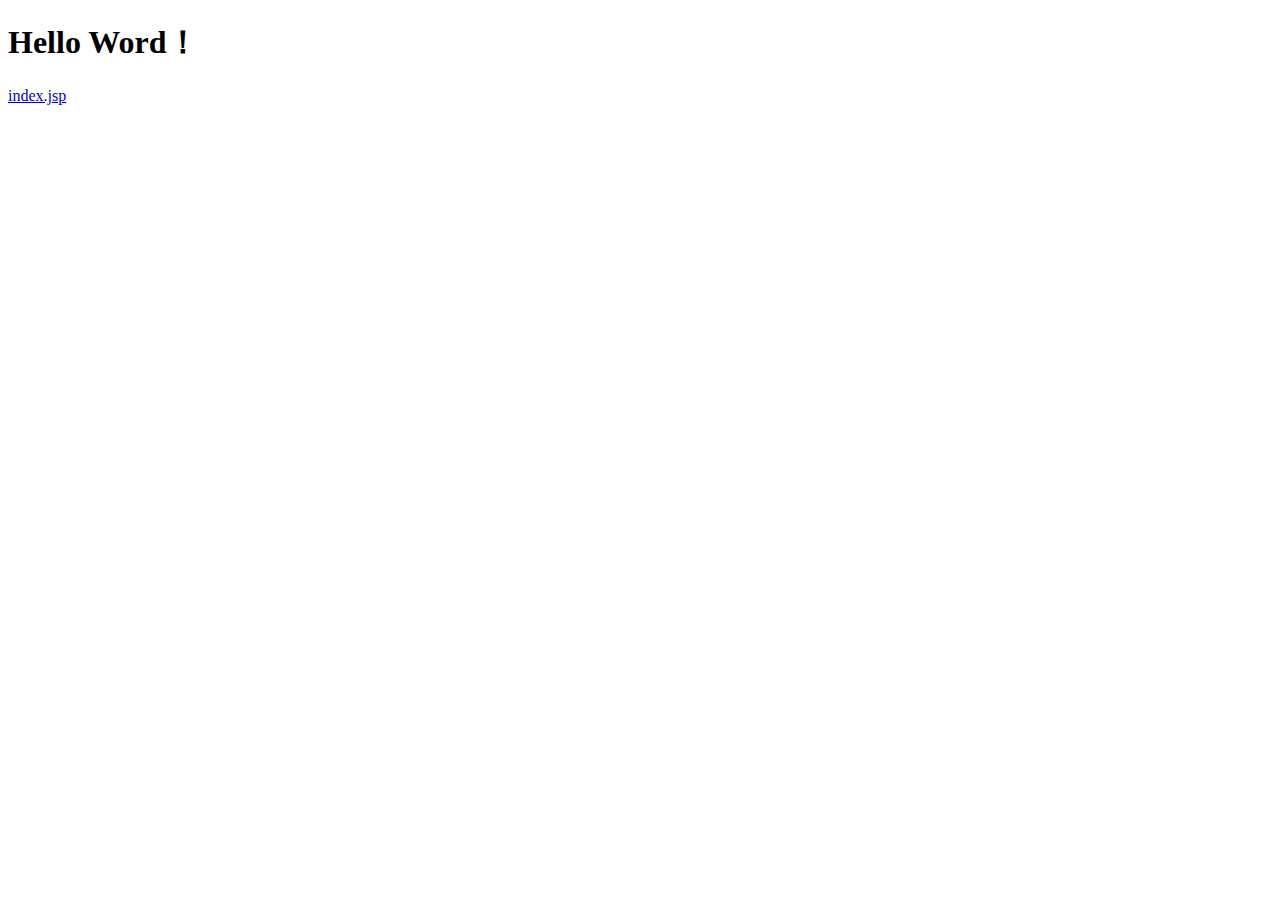
<file: HelloWorld/src/main/webapp/INDEX.html>
<!DOCTYPE html PUBLIC "-//W3C//DTD HTML 4.01 Transitional//EN" "http://www.w3.org/TR/html4/loose.dtd">
<html>
<head>
<meta http-equiv="Content-Type" content="text/html; charset=UTF-8">
<title>Insert title here</title>
</head>
<body>
	
	<h1> Hello Word！</h1>
	<a href="index.jsp">index.jsp</a>

</body>
</html>
</file>
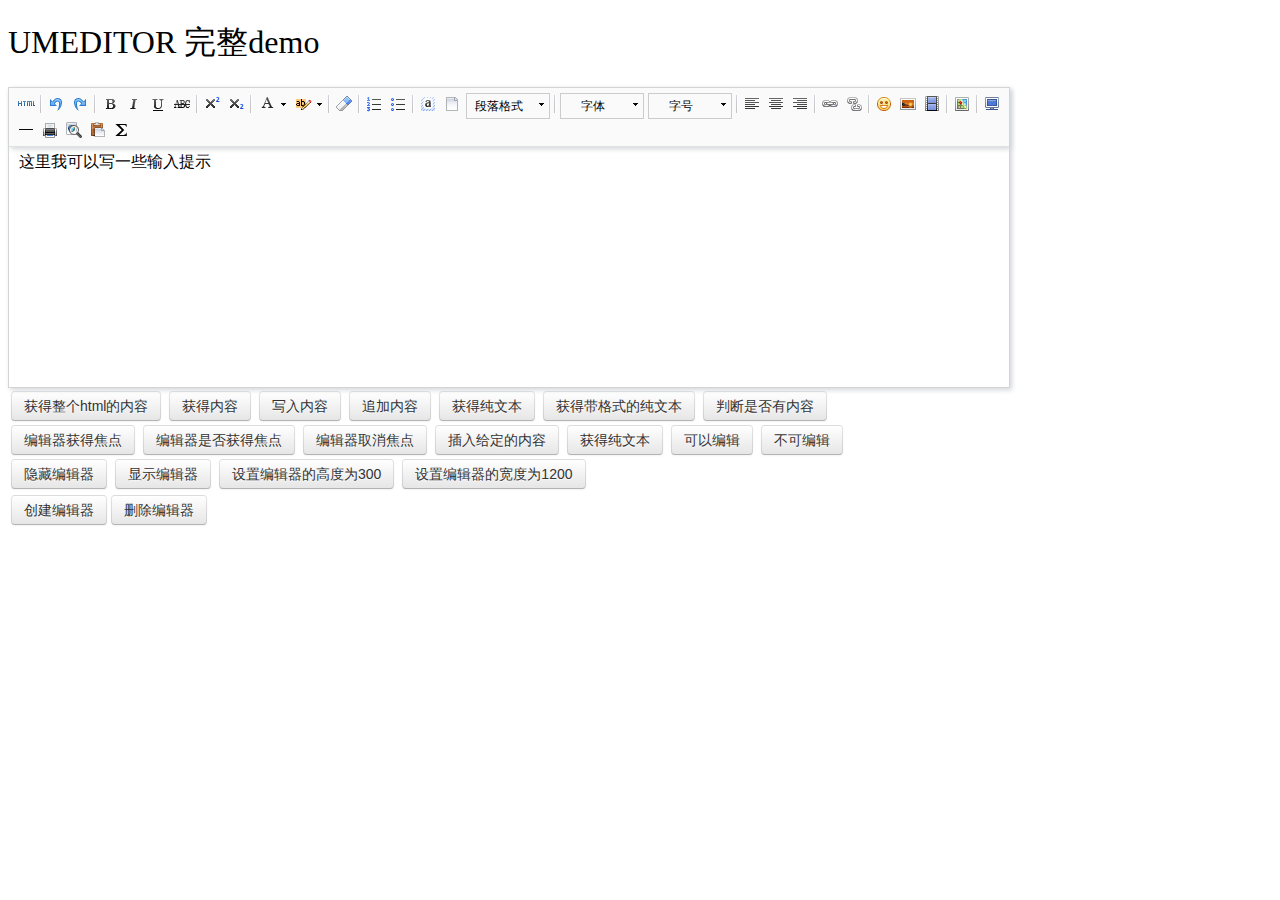
<file: HelloWorld/src/main/webapp/umeditor1_2_2-utf8-jsp/index.html>
<!DOCTYPE HTML>
<html>
<head>

    <meta http-equiv="Content-Type" content="text/html;charset=utf-8"/>
    <title>UMEDITOR 完整demo</title>
    <meta http-equiv="Content-Type" content="text/html; charset=utf-8"/>
    <link href="themes/default/css/umeditor.css" type="text/css" rel="stylesheet">
    <script type="text/javascript" src="third-party/jquery.min.js"></script>
    <script type="text/javascript" charset="utf-8" src="umeditor.config.js"></script>
    <script type="text/javascript" charset="utf-8" src="umeditor.min.js"></script>
    <script type="text/javascript" src="lang/zh-cn/zh-cn.js"></script>
    <style type="text/css">
        h1{
            font-family: "微软雅黑";
            font-weight: normal;
        }
        .btn {
            display: inline-block;
            *display: inline;
            padding: 4px 12px;
            margin-bottom: 0;
            *margin-left: .3em;
            font-size: 14px;
            line-height: 20px;
            color: #333333;
            text-align: center;
            text-shadow: 0 1px 1px rgba(255, 255, 255, 0.75);
            vertical-align: middle;
            cursor: pointer;
            background-color: #f5f5f5;
            *background-color: #e6e6e6;
            background-image: -moz-linear-gradient(top, #ffffff, #e6e6e6);
            background-image: -webkit-gradient(linear, 0 0, 0 100%, from(#ffffff), to(#e6e6e6));
            background-image: -webkit-linear-gradient(top, #ffffff, #e6e6e6);
            background-image: -o-linear-gradient(top, #ffffff, #e6e6e6);
            background-image: linear-gradient(to bottom, #ffffff, #e6e6e6);
            background-repeat: repeat-x;
            border: 1px solid #cccccc;
            *border: 0;
            border-color: #e6e6e6 #e6e6e6 #bfbfbf;
            border-color: rgba(0, 0, 0, 0.1) rgba(0, 0, 0, 0.1) rgba(0, 0, 0, 0.25);
            border-bottom-color: #b3b3b3;
            -webkit-border-radius: 4px;
            -moz-border-radius: 4px;
            border-radius: 4px;
            filter: progid:DXImageTransform.Microsoft.gradient(startColorstr='#ffffffff', endColorstr='#ffe6e6e6', GradientType=0);
            filter: progid:DXImageTransform.Microsoft.gradient(enabled=false);
            *zoom: 1;
            -webkit-box-shadow: inset 0 1px 0 rgba(255, 255, 255, 0.2), 0 1px 2px rgba(0, 0, 0, 0.05);
            -moz-box-shadow: inset 0 1px 0 rgba(255, 255, 255, 0.2), 0 1px 2px rgba(0, 0, 0, 0.05);
            box-shadow: inset 0 1px 0 rgba(255, 255, 255, 0.2), 0 1px 2px rgba(0, 0, 0, 0.05);
        }

        .btn:hover,
        .btn:focus,
        .btn:active,
        .btn.active,
        .btn.disabled,
        .btn[disabled] {
            color: #333333;
            background-color: #e6e6e6;
            *background-color: #d9d9d9;
        }

        .btn:active,
        .btn.active {
            background-color: #cccccc \9;
        }

        .btn:first-child {
            *margin-left: 0;
        }

        .btn:hover,
        .btn:focus {
            color: #333333;
            text-decoration: none;
            background-position: 0 -15px;
            -webkit-transition: background-position 0.1s linear;
            -moz-transition: background-position 0.1s linear;
            -o-transition: background-position 0.1s linear;
            transition: background-position 0.1s linear;
        }

        .btn:focus {
            outline: thin dotted #333;
            outline: 5px auto -webkit-focus-ring-color;
            outline-offset: -2px;
        }

        .btn.active,
        .btn:active {
            background-image: none;
            outline: 0;
            -webkit-box-shadow: inset 0 2px 4px rgba(0, 0, 0, 0.15), 0 1px 2px rgba(0, 0, 0, 0.05);
            -moz-box-shadow: inset 0 2px 4px rgba(0, 0, 0, 0.15), 0 1px 2px rgba(0, 0, 0, 0.05);
            box-shadow: inset 0 2px 4px rgba(0, 0, 0, 0.15), 0 1px 2px rgba(0, 0, 0, 0.05);
        }

        .btn.disabled,
        .btn[disabled] {
            cursor: default;
            background-image: none;
            opacity: 0.65;
            filter: alpha(opacity=65);
            -webkit-box-shadow: none;
            -moz-box-shadow: none;
            box-shadow: none;
        }
    </style>
</head>
<body>
<h1>UMEDITOR 完整demo</h1>

<!--style给定宽度可以影响编辑器的最终宽度-->
<script type="text/plain" id="myEditor" style="width:1000px;height:240px;">
    <p>这里我可以写一些输入提示</p>
</script>


<div class="clear"></div>
<div id="btns">
    <table>
        <tr>
            <td>
                <button class="btn" unselected="on" onclick="getAllHtml()">获得整个html的内容</button>&nbsp;
                <button class="btn" onclick="getContent()">获得内容</button>&nbsp;
                <button class="btn" onclick="setContent()">写入内容</button>&nbsp;
                <button class="btn" onclick="setContent(true)">追加内容</button>&nbsp;
                <button class="btn" onclick="getContentTxt()">获得纯文本</button>&nbsp;
                <button class="btn" onclick="getPlainTxt()">获得带格式的纯文本</button>&nbsp;
                <button class="btn" onclick="hasContent()">判断是否有内容</button>
            </td>
        </tr>
        <tr>
            <td>
                <button class="btn" onclick="setFocus()">编辑器获得焦点</button>&nbsp;
                <button class="btn" onmousedown="isFocus();return false;">编辑器是否获得焦点</button>&nbsp;
                <button class="btn" onclick="doBlur()">编辑器取消焦点</button>&nbsp;
                <button class="btn" onclick="insertHtml()">插入给定的内容</button>&nbsp;
                <button class="btn" onclick="getContentTxt()">获得纯文本</button>&nbsp;
                <button class="btn" id="enable" onclick="setEnabled()">可以编辑</button>&nbsp;
                <button class="btn" onclick="setDisabled()">不可编辑</button>
            </td>
        </tr>
        <tr>
            <td>
                <button class="btn" onclick="UM.getEditor('myEditor').setHide()">隐藏编辑器</button>&nbsp;
                <button class="btn" onclick="UM.getEditor('myEditor').setShow()">显示编辑器</button>&nbsp;
                <button class="btn" onclick="UM.getEditor('myEditor').setHeight(300)">设置编辑器的高度为300</button>&nbsp;
                <button class="btn" onclick="UM.getEditor('myEditor').setWidth(1200)">设置编辑器的宽度为1200</button>
            </td>
        </tr>

    </table>
</div>
<table>
    <tr>
        <td>
            <button class="btn" onclick="createEditor()"/>创建编辑器</button>
            <button class="btn" onclick="deleteEditor()"/>删除编辑器</button>
        </td>
    </tr>
</table>

<div>
    <h3 id="focush2"></h3>
</div>
<script type="text/javascript">
    //实例化编辑器
    var um = UM.getEditor('myEditor');
    um.addListener('blur',function(){
        $('#focush2').html('编辑器失去焦点了')
    });
    um.addListener('focus',function(){
        $('#focush2').html('')
    });
    //按钮的操作
    function insertHtml() {
        var value = prompt('插入html代码', '');
        um.execCommand('insertHtml', value)
    }
    function isFocus(){
        alert(um.isFocus())
    }
    function doBlur(){
        um.blur()
    }
    function createEditor() {
        enableBtn();
        um = UM.getEditor('myEditor');
    }
    function getAllHtml() {
        alert(UM.getEditor('myEditor').getAllHtml())
    }
    function getContent() {
        var arr = [];
        arr.push("使用editor.getContent()方法可以获得编辑器的内容");
        arr.push("内容为：");
        arr.push(UM.getEditor('myEditor').getContent());
        alert(arr.join("\n"));
    }
    function getPlainTxt() {
        var arr = [];
        arr.push("使用editor.getPlainTxt()方法可以获得编辑器的带格式的纯文本内容");
        arr.push("内容为：");
        arr.push(UM.getEditor('myEditor').getPlainTxt());
        alert(arr.join('\n'))
    }
    function setContent(isAppendTo) {
        var arr = [];
        arr.push("使用editor.setContent('欢迎使用umeditor')方法可以设置编辑器的内容");
        UM.getEditor('myEditor').setContent('欢迎使用umeditor', isAppendTo);
        alert(arr.join("\n"));
    }
    function setDisabled() {
        UM.getEditor('myEditor').setDisabled('fullscreen');
        disableBtn("enable");
    }

    function setEnabled() {
        UM.getEditor('myEditor').setEnabled();
        enableBtn();
    }

    function getText() {
        //当你点击按钮时编辑区域已经失去了焦点，如果直接用getText将不会得到内容，所以要在选回来，然后取得内容
        var range = UM.getEditor('myEditor').selection.getRange();
        range.select();
        var txt = UM.getEditor('myEditor').selection.getText();
        alert(txt)
    }

    function getContentTxt() {
        var arr = [];
        arr.push("使用editor.getContentTxt()方法可以获得编辑器的纯文本内容");
        arr.push("编辑器的纯文本内容为：");
        arr.push(UM.getEditor('myEditor').getContentTxt());
        alert(arr.join("\n"));
    }
    function hasContent() {
        var arr = [];
        arr.push("使用editor.hasContents()方法判断编辑器里是否有内容");
        arr.push("判断结果为：");
        arr.push(UM.getEditor('myEditor').hasContents());
        alert(arr.join("\n"));
    }
    function setFocus() {
        UM.getEditor('myEditor').focus();
    }
    function deleteEditor() {
        disableBtn();
        UM.getEditor('myEditor').destroy();
    }
    function disableBtn(str) {
        var div = document.getElementById('btns');
        var btns = domUtils.getElementsByTagName(div, "button");
        for (var i = 0, btn; btn = btns[i++];) {
            if (btn.id == str) {
                domUtils.removeAttributes(btn, ["disabled"]);
            } else {
                btn.setAttribute("disabled", "true");
            }
        }
    }
    function enableBtn() {
        var div = document.getElementById('btns');
        var btns = domUtils.getElementsByTagName(div, "button");
        for (var i = 0, btn; btn = btns[i++];) {
            domUtils.removeAttributes(btn, ["disabled"]);
        }
    }
</script>

</body>
</html>
</file>
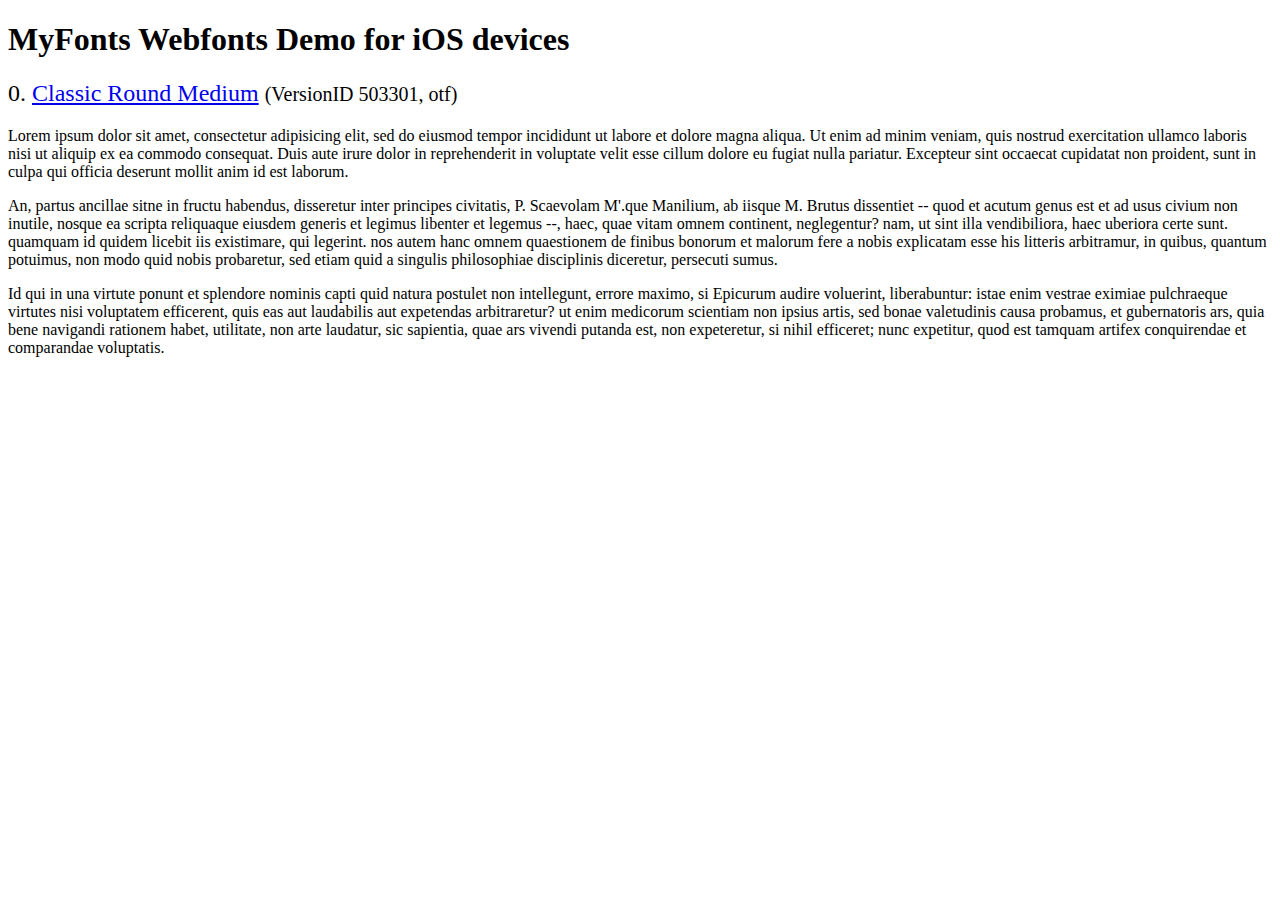
<file: HelloWorld/src/main/webapp/style/type/classic/svg/index.html>
<!DOCTYPE html>
<html>
<head>
<title>MyFonts Webfonts Demo for iOS devices</title>
<meta http-equiv="content-type" content="text/html; charset=utf-8" />

<style type="text/css" media="all">

	h2 {
		 font-weight:normal;
	}

		
	@font-face {
		font-family:"ClassicRound-Medium";
		src:url("style_194538.svg#ClassicRound-Medium") format("svg");
	}
	
	.webfont_0 {
		font-family: ClassicRound-Medium;
	}
		
</style>

</head>

<body>

<h1>MyFonts Webfonts Demo for iOS devices</h1>


<h2>0. <span class='webfont_0'><a href='http://new.myfonts.com/search/style::194538/'>Classic Round Medium</a></span>
<small>(VersionID 503301, otf)</small>
</h2>

<p class='webfont_0'>Lorem ipsum dolor sit amet, consectetur adipisicing elit, sed do eiusmod tempor incididunt ut labore et dolore magna aliqua. Ut enim ad minim veniam, quis nostrud exercitation ullamco laboris nisi ut aliquip ex ea commodo consequat. Duis aute irure dolor in reprehenderit in voluptate velit esse cillum dolore eu fugiat nulla pariatur. Excepteur sint occaecat cupidatat non proident, sunt in culpa qui officia deserunt mollit anim id est laborum.</p>

<p class='webfont_0'>An, partus ancillae sitne in fructu habendus, disseretur inter principes civitatis, P. Scaevolam M'.que Manilium, ab iisque M. Brutus dissentiet -- quod et acutum genus est et ad usus civium non inutile, nosque ea scripta reliquaque eiusdem generis et legimus libenter et legemus --, haec, quae vitam omnem continent, neglegentur? nam, ut sint illa vendibiliora, haec uberiora certe sunt. quamquam id quidem licebit iis existimare, qui legerint. nos autem hanc omnem quaestionem de finibus bonorum et malorum fere a nobis explicatam esse his litteris arbitramur, in quibus, quantum potuimus, non modo quid nobis probaretur, sed etiam quid a singulis philosophiae disciplinis diceretur, persecuti sumus.</p>

<p class='webfont_0'>Id qui in una virtute ponunt et splendore nominis capti quid natura postulet non intellegunt, errore maximo, si Epicurum audire voluerint, liberabuntur: istae enim vestrae eximiae pulchraeque virtutes nisi voluptatem efficerent, quis eas aut laudabilis aut expetendas arbitraretur? ut enim medicorum scientiam non ipsius artis, sed bonae valetudinis causa probamus, et gubernatoris ars, quia bene navigandi rationem habet, utilitate, non arte laudatur, sic sapientia, quae ars vivendi putanda est, non expeteretur, si nihil efficeret; nunc expetitur, quod est tamquam artifex conquirendae et comparandae voluptatis.</p>




</body>
</html>
</file>
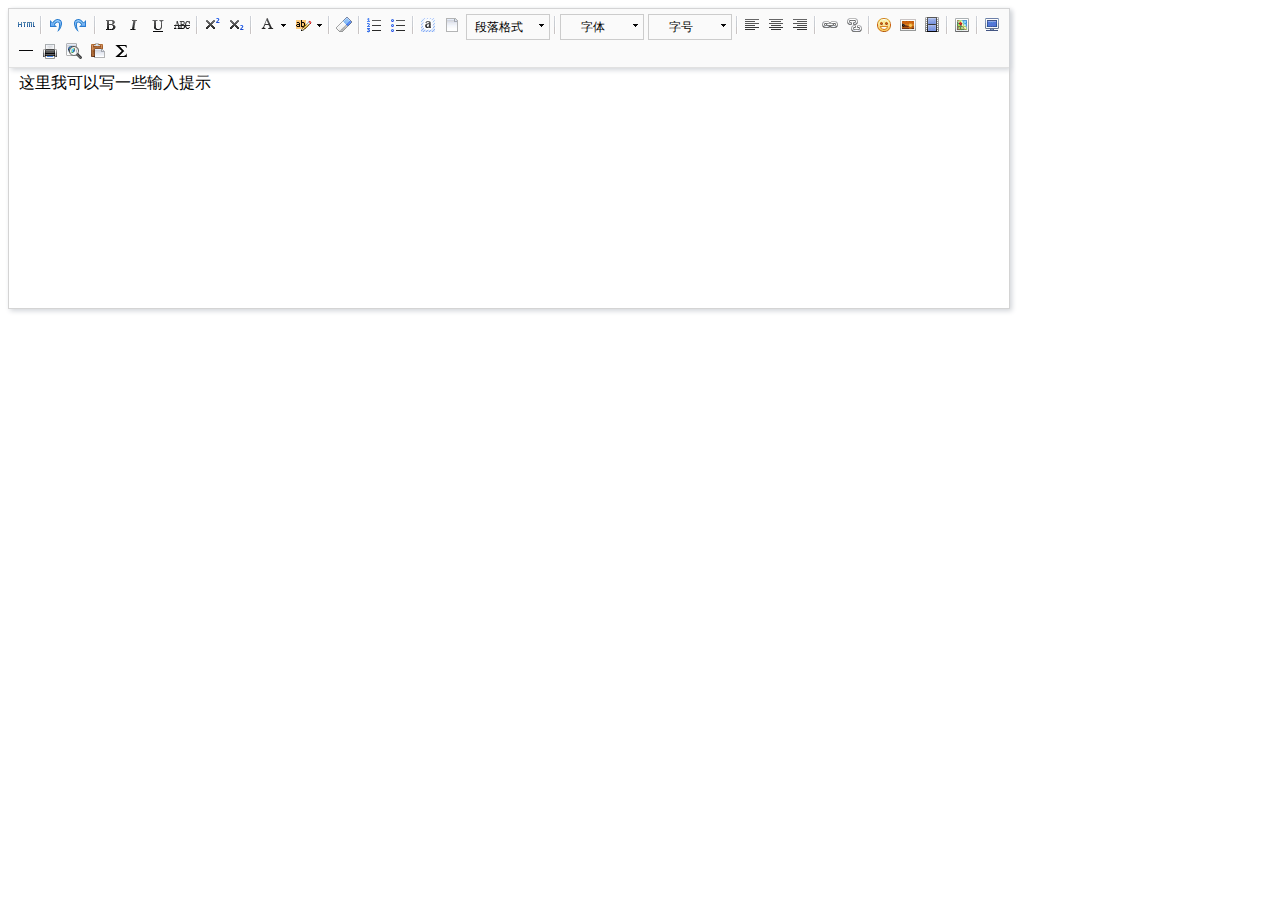
<file: HelloWorld/src/main/webapp/umeditor1_2_2-utf8-jsp/test.html>
<!DOCTYPE HTML>
<html>
<head>

    <meta http-equiv="Content-Type" content="text/html;charset=utf-8"/>
    <title>UMEDITOR 完整demo</title>
    <meta http-equiv="Content-Type" content="text/html; charset=utf-8"/>
    <link href="themes/default/css/umeditor.css" type="text/css" rel="stylesheet">
    <script type="text/javascript" src="third-party/jquery.min.js"></script>
    <script type="text/javascript" charset="utf-8" src="umeditor.config.js"></script>
    <script type="text/javascript" charset="utf-8" src="umeditor.min.js"></script>
    <script type="text/javascript" src="lang/zh-cn/zh-cn.js"></script>

</head>
<body>
<!--style给定宽度可以影响编辑器的最终宽度-->
<script type="text/plain" id="myEditor" style="width:1000px;height:240px;">
    <p>这里我可以写一些输入提示</p>
</script>


<div class="clear"></div>
</div>
<script type="text/javascript">
    //实例化编辑器
    var um = UM.getEditor('myEditor');

</script>

</body>
</html>
</file>
<file: HelloWorld/src/main/webapp/umeditor1_2_2-utf8-jsp/themes/default/css/umeditor.css>
.edui-container{
    position: relative;
    border: 1px solid #d4d4d4;
    box-shadow: 2px 2px 5px #d3d6da;
    background-color: #fff;
}
.edui-container .edui-toolbar{
    position: relative;
    width:auto;
    border-bottom: 1px solid #e1e1e1;
    box-shadow: 2px 2px 5px #d3d6da;
    background-color: #fafafa;
    z-index: 99999;
}
.edui-toolbar .edui-btn-toolbar{
    position: relative;
    padding: 5px;
}
.edui-container .edui-editor-body{
    background-color: #fff;
}
.edui-editor-body .edui-body-container{
}

.edui-editor-body .edui-body-container p{margin:5px 0;}
.edui-editor-body .edui-body-container{
    border:0;
    outline:none;
    cursor:text;
    padding:0 10px 0;
    overflow:auto;
    display:block;
    word-wrap:break-word;
    font-size:16px;
    font-family:sans-serif;
}
.edui-editor-body.focus{border:1px solid #5c9dff}
.edui-editor-body table{margin:10px 0 10px;border-collapse:collapse;display:table;}
.edui-editor-body td{padding: 5px 10px;border: 1px solid #DDD;}
.edui-editor-body iframe.mathquill-embedded-latex{
    border: 0px;
    padding: 0px;
    display: inline;
    margin: 0px;
    background: none;
    vertical-align: middle;
    width: 0px;
    height: 0px;
}
/*普通按钮*/
.edui-btn-toolbar .edui-btn{
    position: relative;
    display: inline-block;
    vertical-align: top;
    *display: inline;
    *zoom:1;
    width:auto;
    margin: 0 1px;
    padding:1px;
    border:none;
    background: none;
}
.edui-btn-toolbar .edui-btn .edui-icon{
    width: 20px;
    height: 20px;
    margin: 0;
    padding:0;
    background-repeat: no-repeat;
    background-image: url(../images/icons.png);
    background-image: url(../images/icons.gif) \9;
}

/*状态反射*/
.edui-btn-toolbar .edui-btn.edui-hover,
.edui-btn-toolbar .edui-btn.edui-active{
    background-color: #d5e1f2;
    padding: 0;
    border: 1px solid #a3bde3;
    _z-index: 1;
}
.edui-btn-toolbar .edui-btn.edui-disabled{
    opacity: 0.3;
    filter: alpha(opacity = 30);
}
.edui-btn-toolbar .edui-btn .edui-icon-source {
    background-position:-260px -0px;
}
.edui-btn-toolbar .edui-btn .edui-icon-undo {
    background-position: -160px 0;
}
.edui-btn-toolbar .edui-btn .edui-icon-redo {
    background-position: -100px 0;
}
.edui-btn-toolbar  .edui-btn .edui-icon-bold{
    background-position: 0 0;
}
.edui-btn-toolbar  .edui-btn .edui-icon-italic {
    background-position: -60px 0;
}
.edui-btn-toolbar  .edui-btn .edui-icon-underline  {
    background-position: -140px 0
}
.edui-btn-toolbar .edui-btn .edui-icon-strikethrough {
    background-position: -120px 0;
}

.edui-btn-toolbar .edui-btn .edui-icon-superscript {
    background-position: -620px 0;
}
.edui-btn-toolbar .edui-btn .edui-icon-subscript {
    background-position:  -600px 0;
}
.edui-btn-toolbar .edui-btn .edui-icon-font, .edui-btn-toolbar .edui-btn .edui-icon-forecolor {
    background-position: -720px 0;
}

.edui-btn-toolbar .edui-btn .edui-icon-backcolor {
    background-position: -760px 0;
}

.edui-btn-toolbar .edui-btn .edui-icon-insertorderedlist {
    background-position: -80px 0;
}
.edui-btn-toolbar .edui-btn .edui-icon-insertunorderedlist {
    background-position:   -20px 0;
}
.edui-btn-toolbar .edui-btn .edui-icon-selectall {
    background-position: -400px -20px;
}
.edui-btn-toolbar .edui-btn .edui-icon-cleardoc {
    background-position: -520px 0;
}
.edui-btn-toolbar .edui-btn .edui-icon-paragraph {
    background-position: -140px 0;
}

.edui-btn-toolbar .edui-btn .edui-icon-fontfamily {
    background-position: -140px 0;
}

.edui-btn-toolbar .edui-btn .edui-icon-fontsize {
    background-position: -140px 0;
}

.edui-btn-toolbar .edui-btn .edui-icon-justifyleft {
    background-position: -460px 0;
}

.edui-btn-toolbar .edui-btn .edui-icon-justifycenter {
    background-position: -420px 0;
}

.edui-btn-toolbar .edui-btn .edui-icon-justifyright {
    background-position:-480px 0;
}

.edui-btn-toolbar .edui-btn .edui-icon-justifyjustify {
    background-position: -440px 0;
}

.edui-btn-toolbar .edui-btn .edui-icon-link {
    background-position: -500px 0;
}

.edui-btn-toolbar .edui-btn .edui-icon-unlink {
    background-position: -640px 0;
}

.edui-btn-toolbar .edui-btn .edui-icon-image {
    background-position: -380px 0;
}

.edui-btn-toolbar .edui-btn .edui-icon-emotion {
    background-position: -60px -20px;
}
.edui-btn-toolbar .edui-btn .edui-icon-video {
    background-position: -320px -20px;
}

.edui-btn-toolbar .edui-btn .edui-icon-map {
    background-position:  -40px -40px;
}

.edui-btn-toolbar .edui-btn .edui-icon-gmap {
    background-position:  -260px -40px;
}
.edui-btn-toolbar .edui-btn .edui-icon-horizontal {
    background-position: -360px 0;
}

.edui-btn-toolbar .edui-btn .edui-icon-print {
    background-position: -440px -20px;
}
.edui-btn-toolbar .edui-btn .edui-icon-preview {
    background-position: -420px -20px;
}

.edui-btn-toolbar .edui-btn-fullscreen{
    float:right;
}
.edui-btn-toolbar .edui-btn .edui-icon-fullscreen {
    background-position: -100px -20px;
}

.edui-btn-toolbar .edui-btn .edui-icon-removeformat {
    background-position: -580px 0;
}
.edui-btn-toolbar .edui-btn .edui-icon-drafts {
    background-position: -560px 0;
}
.edui-btn-toolbar .edui-btn .edui-icon-formula {
    background-position: -80px -20px;
}
.edui-btn-toolbar .edui-splitbutton{
    position: relative;
    display: inline-block ;
    vertical-align: top;
    *display: inline ;
    *zoom:1;
    margin:0 2px;
}
.edui-splitbutton .edui-btn{
    margin: 0;
}
.edui-splitbutton .edui-caret{
    position: relative;
    display: inline-block ;
    vertical-align: top;
    *display: inline ;
    *zoom:1;
    width: 8px;
    height: 20px;
    background: url(../images/icons.png) -741px 0;
    _background: url(../images/icons.gif) -741px 0;
}

.edui-btn-toolbar .edui-splitbutton,
.edui-btn-toolbar .edui-splitbutton{
    _border: none;
}

/*状态反射*/
.edui-btn-toolbar .edui-splitbutton.edui-hover .edui-btn{
    background-color: #d5e1f2;
}

.edui-btn-toolbar .edui-splitbutton.edui-disabled{
    opacity: 0.3;
    filter: alpha(opacity = 30);
}
.edui-btn-toolbar .edui-splitbutton.edui-disabled .edui-caret{
    opacity: 0.3 \0;
    filter: alpha(opacity = 30)\0;
}


.edui-btn-toolbar .edui-combobox{
    border: 1px solid #CCC;
    padding:0;
    margin:0 2px;
    line-height: 20px;
}
.edui-combobox .edui-button-label{
    position: relative;
    display: inline-block;
    vertical-align: top;
    *display: inline ;
    *zoom:1;
    width:60px;
    height:20px;
    line-height: 20px;
    padding: 2px;
    margin: 0;
    font-size: 12px;
    text-align: center;
    cursor: default;
}
.edui-combobox  .edui-button-spacing{
    position: relative;
    display: inline-block ;
    vertical-align: top;
    *display: inline ;
    *zoom:1;
    height:20px;
    margin: 0;
    padding:0 3px;
}
.edui-combobox .edui-caret{
    position: relative;
    display: inline-block ;
    vertical-align: top;
    *display: inline ;
    *zoom:1;
    height:20px;
    width: 12px;
    margin: 0;
    padding: 0;
    background: url(../images/icons.png) -741px 0;
    _background: url(../images/icons.gif) -741px 0;
}
.edui-btn-toolbar .edui-combobox.edui-disabled{
    opacity: 0.2;
    filter: alpha(opacity = 20);
}
.edui-btn-toolbar .edui-combobox.edui-disabled .edui-button-label,
.edui-btn-toolbar .edui-combobox.edui-disabled .edui-caret{
    opacity: 0.2 \0;
    filter: alpha(opacity = 20)\0;
}
.edui-combobox-menu{
    position: absolute;
    top: 100%;
    left: 0;
    display: none;
    list-style: none;
    text-decoration: none;
    margin: 0;
    padding:5px;
    background-color: #ffffff;
    border: 1px solid #ccc;
    font-size: 12px;
    box-shadow: 2px 2px 5px #d3d6da;
    min-width: 160px;
    _width: 160px;
}

.edui-combobox-menu .edui-combobox-item {
    display: block;
    border: 1px solid white;
}

.edui-combobox-menu .edui-combobox-item-label {
    height: 25px;
    line-height: 25px;
    display: inline-block;
    _display: inline;
    _zoom: 1;
    margin-left: 10px;
}

.edui-combobox-menu .edui-combobox-item:hover, .edui-combobox-menu .edui-combobox-stack-item:hover, .edui-combobox-menu .edui-combobox-item-hover {
    background-color: #d5e1f2;
    padding: 0;
    border: 1px solid #a3bde3;
}

.edui-combobox-menu .edui-combobox-item .edui-combobox-icon {
    display: inline-block;
    *zoom: 1;
    *display: inline;
    width: 24px;
    height: 25px;
    background: red;
    vertical-align: bottom;
    background: url(../images/ok.gif) no-repeat 1000px 1000px;
}

.edui-combobox-menu .edui-combobox-checked .edui-combobox-icon {
    background-position: 10px 7px;
}


.edui-combobox-menu .edui-combobox-item-separator {
    min-width: 160px;
    height: 1px;
    line-height: 1px;
    overflow: hidden;
    background: #d3d3d3;
    margin: 5px 0;
    *margin-top: -8px;
}

/* 字体样式校正 */

.edui-combobox-fontsize .edui-combobox-item-0.edui-combobox-checked .edui-combobox-icon {
    background-position: 10px 7px;
}

.edui-combobox-fontsize .edui-combobox-item-1.edui-combobox-checked .edui-combobox-icon {
    background-position: 10px 7px;
}

.edui-combobox-fontsize .edui-combobox-item-2.edui-combobox-checked .edui-combobox-icon {
    background-position: 10px 7px;
}

.edui-combobox-fontsize .edui-combobox-item-3.edui-combobox-checked .edui-combobox-icon {
    background-position: 10px 7px;
}

/* 24 */
.edui-combobox-fontsize .edui-combobox-item-4 .edui-combobox-item-label {
    height: 27px;
    line-height: 27px;
}

.edui-combobox-fontsize .edui-combobox-item-4.edui-combobox-checked .edui-combobox-icon {
    background-position: 10px 5px;
}

/* 32 */
.edui-combobox-fontsize .edui-combobox-item-5 .edui-combobox-item-label {
    height: 31px;
    line-height: 31px;
}

.edui-combobox-fontsize .edui-combobox-item-5.edui-combobox-checked .edui-combobox-icon {
    background-position: 10px 4px;
}


/* 48 */
.edui-combobox-fontsize .edui-combobox-item-6 .edui-combobox-item-label {
    height: 47px;
    line-height: 47px;
}

/*.edui-combobox-fontsize .edui-combobox-item-6 .edui-combobox-icon {*/
    /*height: 25px;*/
    /*margin-bottom: 11px;*/
/*}*/

/*.edui-combobox-fontsize .edui-combobox-item-6.edui-combobox-checked .edui-combobox-icon {*/
    /*background-position: 10px 7px;*/
/*}*/


/* 段落样式校正 */
/* h1 */
.edui-combobox-paragraph .edui-combobox-item-1 .edui-combobox-item-label {
    font-size: 32px;
    height: 36px;
    line-height: 36px;
}

.edui-combobox-paragraph .edui-combobox-item-1 .edui-combobox-icon {
    height: 25px;
    margin-bottom: 5px;
}

.edui-combobox-paragraph .edui-combobox-item-1.edui-combobox-checked .edui-combobox-icon {
    background-position: 10px 7px;
}

/* h2 */
.edui-combobox-paragraph .edui-combobox-item-2 .edui-combobox-item-label {
    font-size: 28px;
    height: 27px;
    line-height: 27px;
}

.edui-combobox-paragraph .edui-combobox-item-2 .edui-combobox-icon {
    margin-bottom: 5px;
}

.edui-combobox-paragraph .edui-combobox-item-2.edui-combobox-checked .edui-combobox-icon {
    background-position: 10px 10px;
}

/* h3 */
.edui-combobox-paragraph .edui-combobox-item-3 .edui-combobox-item-label {
    font-size: 24px;
    height: 25px;
    line-height: 25px;
}

.edui-combobox-paragraph .edui-combobox-item-3 .edui-combobox-icon {
    height: 25px;
    margin-bottom: 5px;
}

.edui-combobox-paragraph .edui-combobox-item-3.edui-combobox-checked .edui-combobox-icon {
    background-position: 10px 11px;
}

/* h4 */
.edui-combobox-paragraph .edui-combobox-item-4 .edui-combobox-item-label {
    font-size: 18px;
    height: 25px;
    line-height: 25px;
}

.edui-combobox-paragraph .edui-combobox-item-4.edui-combobox-checked .edui-combobox-icon {
    background-position: 10px 6px;
}

/* h5 */
.edui-combobox-paragraph .edui-combobox-item-5 .edui-combobox-item-label {
    font-size: 16px;
}

/* h6 */
.edui-combobox-paragraph .edui-combobox-item-6 .edui-combobox-item-label {
    font-size: 12px;
}
.edui-modal {
    position: fixed;
    _position: absolute;
    top: 10%;
    left: 50%;
    border: 1px solid #acacac;
    box-shadow: 2px 2px 5px #d3d6da;
    background-color: #ffffff;
    outline: 0;
}
.edui-modal-header {
    padding: 5px 10px;
    border-bottom: 1px solid #eee;
}
.edui-modal-header .edui-close {
    float: right;
    width:20px;
    height:20px;
    margin-top: 2px;
    padding: 1px;
    border: 0;
    background: url("../images/close.png") no-repeat center center;
    cursor: pointer;
}
.edui-modal-header .edui-close.edui-hover {
    background-color: #d5e1f2;
    padding:0;
    border: 1px solid #a3bde3;
}
.edui-modal-header .edui-title {
    margin: 0;
    line-height: 25px;
    font-size: 20px;
}
.edui-modal-body {
    position: relative;
    max-height: 400px;
    font-size: 12px;
    overflow-y: auto;
}
.edui-modal-footer {
    float: right;
    padding: 5px 15px 15px;
    overflow: hidden;
}
.edui-modal-footer .edui-btn {
    float: left;
    height: 24px;
    width: 96px;
    margin: 0 10px;
    background-color: #ffffff;
    padding: 0;
    border: 1px solid #ababab;
    font-size: 12px;
    line-height: 24px;
    text-align: center;
    cursor: pointer;
}
.edui-modal-footer .edui-btn.edui-hover{
    background-color: #d5e1f2;
    border: 1px solid #a3bde3;
}
.edui-modal-backdrop{
    opacity: 0.5;
    filter: alpha(opacity=50);
    position: fixed;
    top: 0;
    right: 0;
    bottom: 0;
    left: 0;
    background-color: #c6c6c6;
}

.edui-modal .edui-modal-tip {
    color: red;
    position: absolute;
    bottom: 10px;
    left: 10px;
    height: 30px;
    line-height: 30px;
    display: none;
}
/*图片上传*/
.edui-dialog-image-body {
    width: 700px;
    height: 400px;
}
/*插入视频*/
.edui-dialog-video-body{
    width: 600px;
    height: 350px;
}
/*谷歌地图*/
.edui-dialog-gmap-body{
    width:550px;
    height: 400px;
}

/*百度地图*/
.edui-dialog-map-body{
    width:580px;
    height: 400px;
}

/*链接*/
.edui-dialog-link-body{
    width:400px;
    height:200px;
}
.edui-popup{
    display: none;
    background: url('../images/pop-bg.png') repeat #fff;
    padding: 2px;
}
.edui-popup .edui-popup-body{
    border: 1px solid #bfbfbf;
    background-color: #fff;
}
.edui-popup .edui-popup-caret{
    width: 21px;
    height: 11px;
}
.edui-popup .edui-popup-caret.up{
    background:url('../images/caret.png') no-repeat 0 0;
}
.edui-popup .edui-popup-caret.down{
    background:url('../images/caret.png') no-repeat 0 0;
}


.edui-tab-nav {
    margin: 0;
    padding:0;
    border-bottom: 1px solid #ddd;
    list-style: none;
    height:30px;
}
.edui-tab-nav .edui-tab-item {
    float:left;
    margin-bottom: -1px;
    margin-top: 1px;
    margin-top: 0\9;
}
.edui-tab-nav .edui-tab-item .edui-tab-text{
    display: block;
    padding:8px 12px;
    border: 1px solid transparent;
    color: #0088cc;
    text-decoration: none;
    outline: 0;
    _border:1px solid #fff ;
    cursor: pointer;
}
.edui-tab-nav .edui-tab-item .edui-tab-text:FOCUS {
    outline: none;
}
.edui-tab-nav .edui-tab-item.edui-active  .edui-tab-text{
    border: 1px solid #ddd;
    border-bottom-color: transparent;
    background-color: #fff;
    padding:8px 12px;
    color: #555555;
    cursor: default;
}
.edui-tab-content .edui-tab-pane{
    padding: 1px;
    position: relative;
    display: none;
    background-color: #fff;
    clear: both;
}
.edui-tab-content .edui-tab-pane.edui-active{
    display: block;
}


.edui-btn-toolbar .edui-tooltip{
    position: absolute;
    padding: 5px 0;
    display: none;
    /*opacity: 0.8;*/
    /*filter: alpha(opacity=80);*/
    z-index: 99999;
}
.edui-tooltip .edui-tooltip-arrow{
    position: absolute;
    top: 0;
    _top: -2px;
    left: 50%;
    width: 0;
    height: 0;
    padding: 0;
    font-size:0;
    margin-left: -5px;
    border-color: transparent;
    border-style: dashed dashed solid dashed;
    border-bottom-color: #000000;
    border-width: 0 5px 5px;
    background: transparent;
}
.edui-tooltip .edui-tooltip-inner{
    padding: 6px;
    color: #ffffff;
    text-align: center;
    text-decoration: none;
    font-size: 10px;
    background-color: #000000;
    white-space: nowrap;
    line-height: 12px;
}
.edui-splitbutton-color-label {
    width: 16px;
    height: 3px;
    position: absolute;
    bottom: 2px;
    left: 50%;
    margin-left: -8px;
    overflow: hidden;
    line-height: 3px;
}
.edui-popup .edui-colorpicker {
    margin: 10px;
    font-size: 12px;
}
.edui-colorpicker .edui-colorpicker-topbar{
    height: 27px;
    width: 200px;
    overflow: hidden;
}
.edui-colorpicker .edui-colorpicker-topbar .edui-colorpicker-preview{
    height: 20px;
    border: 1px inset black;
    margin-left: 1px;
    width: 128px;
    float: left;
}
.edui-colorpicker .edui-colorpicker-topbar .edui-colorpicker-nocolor{
    float: right;
    margin-right: 1px;
    font-size: 12px;
    line-height: 14px;
    height: 14px;
    border: 1px solid #333;
    padding: 3px 5px;
    cursor: pointer;
}
.edui-colorpicker table{
    border-collapse: collapse;
    border-spacing: 2px;
}
.edui-colorpicker tr.edui-colorpicker-firstrow{
    height: 30px;
}
.edui-colorpicker table td{
    padding: 0 2px;
}
.edui-colorpicker table td .edui-colorpicker-colorcell{
    display: block;
    text-decoration: none;
    color: black;
    width: 14px;
    height: 14px;
    margin: 0;
    cursor: pointer;
}
.edui-toolbar .edui-separator{
    width: 2px;
    height: 20px;
    padding: 1px 2px;
    background: url(../images/icons.png) -179px 1px;
    background: url(../images/icons.gif) -179px 1px \9;
    display: inline-block ;
    vertical-align: top;
    *display: inline ;
    *zoom:1;
    border:none;

}
</file>
